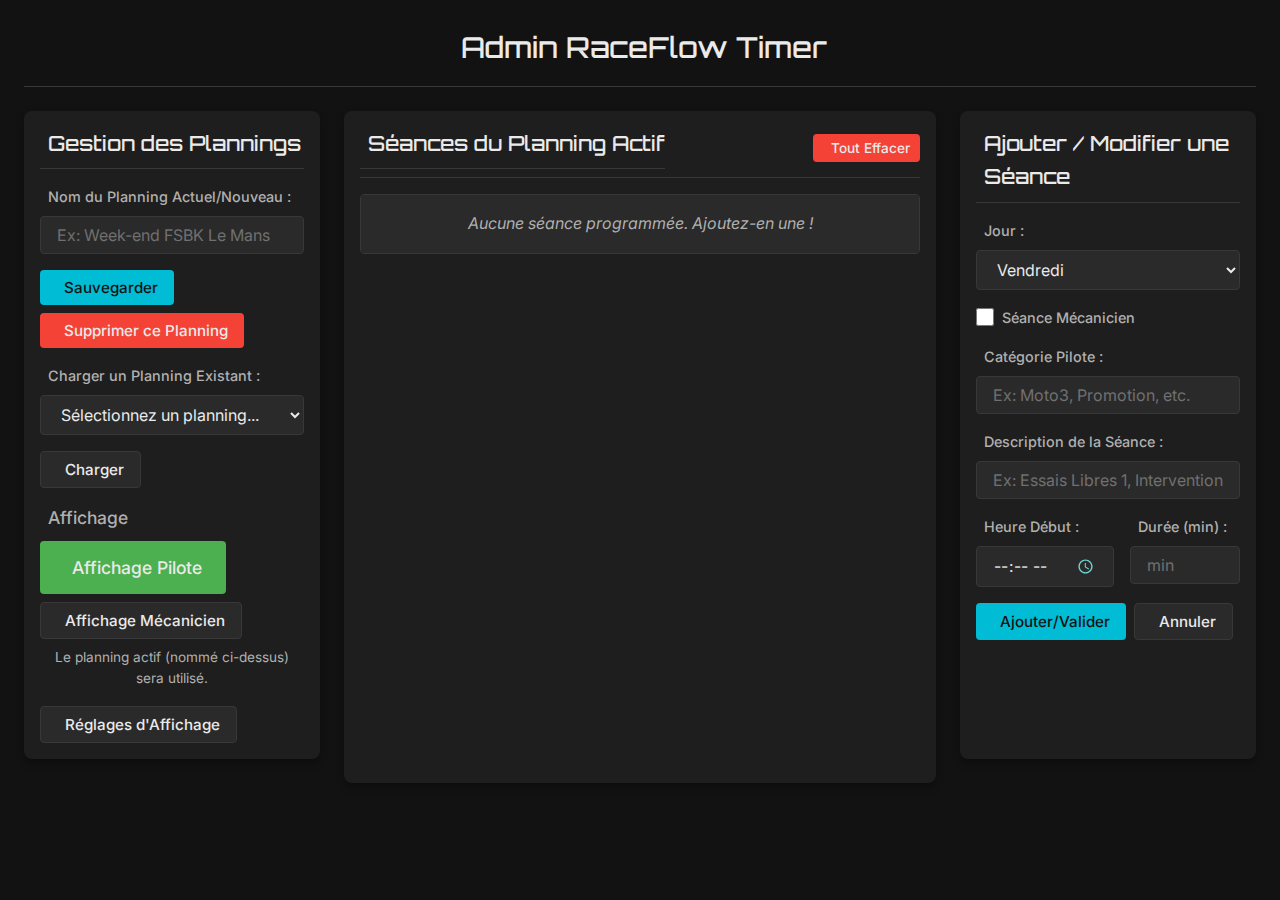
<file: index.html>
<!DOCTYPE html>
<html lang="fr">
<head>
    <meta charset="UTF-8">
    <meta name="viewport" content="width=device-width, initial-scale=1.0">
    <title>Admin RaceFlow Timer</title>
    <link rel="stylesheet" href="style.css">
    <link rel="preconnect" href="https://fonts.googleapis.com">
    <link rel="preconnect" href="https://fonts.gstatic.com" crossorigin>
    <link href="https://fonts.googleapis.com/css2?family=Inter:wght@300;400;500;700&family=Orbitron:wght@400;500;700&display=swap" rel="stylesheet">
    <link rel="stylesheet" href="https://cdnjs.cloudflare.com/ajax/libs/font-awesome/6.5.2/css/all.min.css" integrity="sha512-SnH5WK+bZxgPHs44uWIX+LLJAJ9/2PkPKZ5QiAj6Ta86w+fsb2TkcmfRyVX3pBnMFcV7oQPJkl9QevSCWr3W6A==" crossorigin="anonymous" referrerpolicy="no-referrer" />
</head>
<body>
    <div class="admin-wrapper">
        <header class="main-header">
            <div class="logo-container">
                <i class="fas fa-cogs header-icon"></i>
                <h1>Admin RaceFlow Timer</h1>
            </div>
        </header>

        <main class="admin-main-content">
            <div class="admin-grid">
                <section class="card">
                    <h2 class="card-title"><i class="fas fa-calendar-alt icon"></i> Gestion des Plannings</h2>
                    <div class="schedule-management">
                        <div class="form-group">
                            <label for="scheduleName"><i class="fas fa-file-signature icon"></i> Nom du Planning Actuel/Nouveau :</label>
                            <input type="text" id="scheduleName" placeholder="Ex: Week-end FSBK Le Mans">
                        </div>
                        <div class="button-group">
                            <button id="saveSchedule" class="btn btn-primary"><i class="fas fa-save icon"></i> Sauvegarder</button>
                            <button id="deleteScheduleBtn" class="btn btn-danger"><i class="fas fa-trash-alt icon"></i> Supprimer ce Planning</button>
                        </div>
                    </div>
                    <div class="schedule-load">
                        <div class="form-group">
                            <label for="loadScheduleSelect"><i class="fas fa-folder-open icon"></i> Charger un Planning Existant :</label>
                            <select id="loadScheduleSelect">
                                <option value="">Sélectionnez un planning...</option>
                            </select>
                        </div>
                        <button id="loadScheduleBtn" class="btn btn-secondary"><i class="fas fa-download icon"></i> Charger</button>
                    </div>
                     <div class="display-launch card-section">
                        <h3 class="card-subtitle"><i class="fas fa-tv icon"></i> Affichage</h3>
                        <div class="button-group">
                            <button id="launchDisplayBtn" class="btn btn-launch"><i class="fas fa-rocket icon"></i> Affichage Pilote</button>
                            <button id="launchMechanicDisplayBtn" class="btn btn-secondary"><i class="fas fa-wrench icon"></i> Affichage Mécanicien</button>
                        </div>
                        <p class="note">Le planning actif (nommé ci-dessus) sera utilisé.</p>
                    </div>
                    <div class="settings-launch card-section">
                        <button id="openSettingsModalBtn" class="btn btn-secondary"><i class="fas fa-sliders-h icon"></i> Réglages d'Affichage</button>
                    </div>
                </section>

                <section class="card large-card">
                    <div class="card-header">
                        <h2 class="card-title"><i class="fas fa-stream icon"></i> Séances du Planning Actif</h2>
                        <button id="clearAllSessionsBtn" class="btn btn-danger btn-small"><i class="fas fa-eraser icon"></i> Tout Effacer</button>
                    </div>
                    <ul id="sessionsListAdmin" class="session-list">
                        <li class="empty-state">Aucune séance programmée. Ajoutez-en une !</li>
                    </ul>
                </section>

                <section class="card">
                    <h2 class="card-title"><i class="fas fa-plus-circle icon"></i> Ajouter / Modifier une Séance</h2>
                    <form id="sessionForm">
                        <input type="hidden" id="sessionId">
                        <div class="form-group">
                            <label for="sessionDay"><i class="fas fa-calendar-day icon"></i> Jour :</label>
                            <select id="sessionDay" required>
                                <option value="1">Lundi</option>
                                <option value="2">Mardi</option>
                                <option value="3">Mercredi</option>
                                <option value="4">Jeudi</option>
                                <option value="5">Vendredi</option>
                                <option value="6">Samedi</option>
                                <option value="0">Dimanche</option>
                            </select>
                        </div>
                        
                        <div class="form-group checkbox-group">
                            <input type="checkbox" id="isMechanicSession">
                            <label for="isMechanicSession">Séance Mécanicien</label>
                        </div>

                        <div id="category-form-group" class="form-group">
                            <label for="category"><i class="fas fa-tags icon"></i> Catégorie Pilote :</label>
                            <input type="text" id="category" list="categorySuggestions" placeholder="Ex: Moto3, Promotion, etc.">
                            <datalist id="categorySuggestions"></datalist>
                        </div>

                        <div class="form-group">
                            <label for="sessionType"><i class="fas fa-clipboard-list icon"></i> Description de la Séance :</label>
                            <input type="text" id="sessionType" list="sessionTypeSuggestions" required placeholder="Ex: Essais Libres 1, Intervention Pneus">
                            <datalist id="sessionTypeSuggestions"></datalist>
                        </div>
                        <div class="form-row">
                            <div class="form-group">
                                <label for="startTime"><i class="fas fa-clock icon"></i> Heure Début :</label>
                                <input type="time" id="startTime" required>
                            </div>
                            <div class="form-group">
                                <label for="duration"><i class="fas fa-hourglass-half icon"></i> Durée (min) :</label>
                                <input type="number" id="duration" min="1" required placeholder="min">
                            </div>
                        </div>
                        <div class="button-group">
                            <button type="submit" id="addSessionBtn" class="btn btn-primary"><i class="fas fa-check icon"></i> Ajouter/Valider</button>
                            <button type="button" id="clearFormBtn" class="btn btn-secondary"><i class="fas fa-times icon"></i> Annuler</button>
                        </div>
                    </form>
                </section>
            </div>
        </main>
    </div>

    <div id="settingsModal" class="modal">
        <div class="modal-content">
            <span class="modal-close" id="closeSettingsModalBtn" title="Fermer">&times;</span>
            <section class="card">
                <h2 class="card-title"><i class="fas fa-sliders-h icon"></i> Paramètres d'Affichage</h2>
                <div class="form-group">
                    <label for="preSessionWarningTime"><i class="fas fa-bell icon"></i> Alerte pré-séance : <span id="preSessionWarningTimeLabel">15</span> min</label>
                    <input type="range" id="preSessionWarningTime" value="15" min="1" max="120" step="1" class="slider">
                </div>
                <div class="form-group">
                    <label for="mainTimerSize"><i class="fas fa-text-height icon"></i> Taille Timer Principal : <span id="mainTimerSizeLabel">100</span>%</label>
                    <input type="range" id="mainTimerSize" value="100" min="50" max="150" step="5" class="slider">
                </div>
                <div class="form-group">
                    <label for="titleSize"><i class="fas fa-text-height icon"></i> Taille Titres : <span id="titleSizeLabel">100</span>%</label>
                    <input type="range" id="titleSize" value="100" min="50" max="150" step="5" class="slider">
                </div>
                <div class="form-group">
                    <label for="secondaryTimerSize"><i class="fas fa-text-height icon"></i> Taille Timer Secondaire : <span id="secondaryTimerSizeLabel">100</span>%</label>
                    <input type="range" id="secondaryTimerSize" value="100" min="50" max="150" step="5" class="slider">
                </div>
                <div class="button-group" style="justify-content: flex-end;">
                     <button id="closeModalAndSaveBtn" class="btn btn-primary"><i class="fas fa-check icon"></i> Appliquer et Fermer</button>
                </div>
                <p class="note">N'oubliez pas de sauvegarder le planning principal pour conserver ces réglages.</p>
            </section>
        </div>
    </div>

    <script src="app_admin.js"></script>
</body>
</html>
</file>
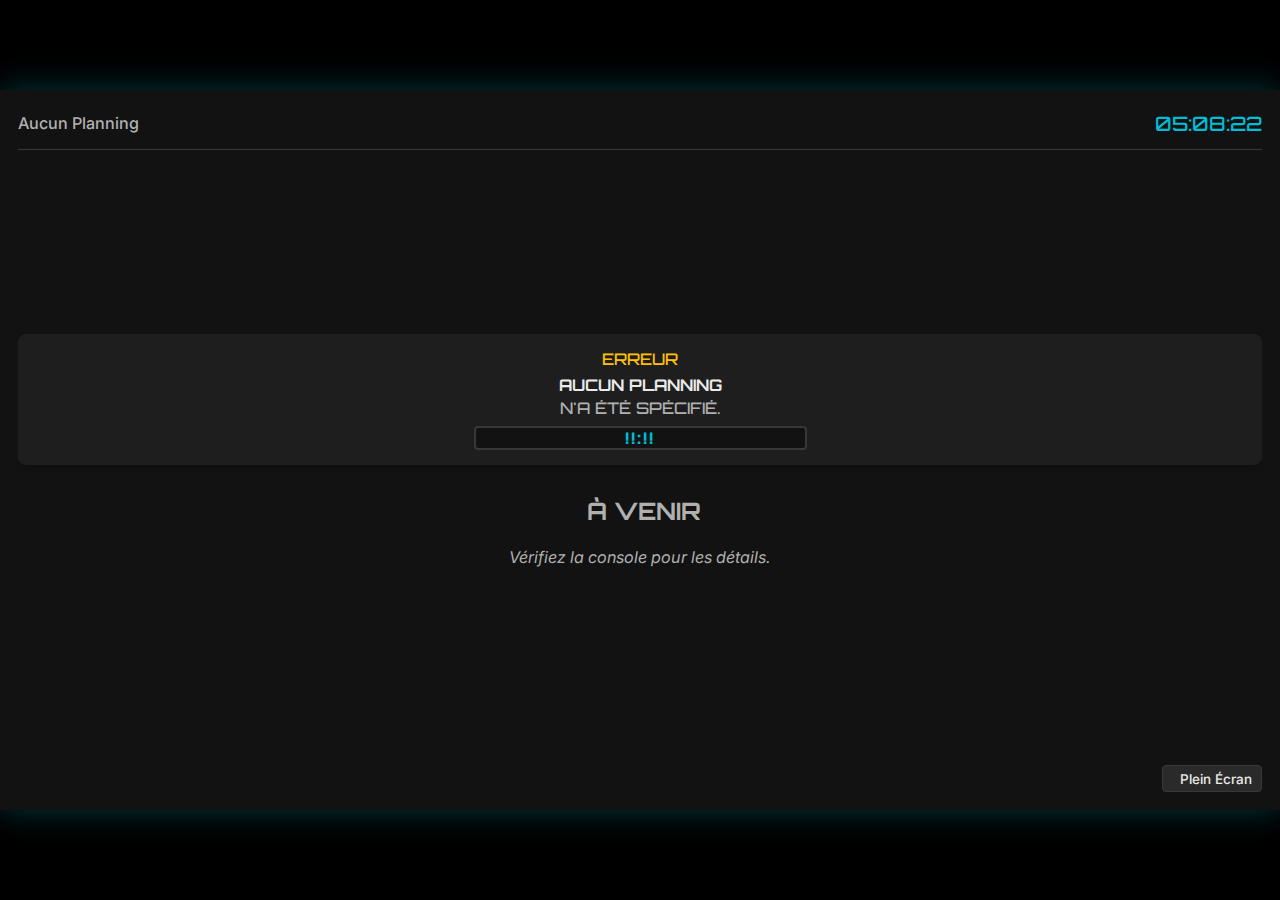
<file: display.html>
<!DOCTYPE html>
<html lang="fr">
<head>
    <meta charset="UTF-8">
    <meta name="viewport" content="width=device-width, initial-scale=1.0">
    <title>RaceFlow Timer</title>
    <link rel="stylesheet" href="style.css">
    <link rel="preconnect" href="https://fonts.googleapis.com">
    <link rel="preconnect" href="https://fonts.gstatic.com" crossorigin>
    <link href="https://fonts.googleapis.com/css2?family=Inter:wght@300;400;500;700&family=Orbitron:wght@400;500;700;900&display=swap" rel="stylesheet">
    <link rel="stylesheet" href="https://cdnjs.cloudflare.com/ajax/libs/font-awesome/6.5.2/css/all.min.css" integrity="sha512-SnH5WK+bZxgPHs44uWIX+LLJAJ9/2PkPKZ5QiAj6Ta86w+fsb2TkcmfRyVX3pBnMFcV7oQPJkl9QevSCWr3W6A==" crossorigin="anonymous" referrerpolicy="no-referrer" />
</head>
<body>
    <div class="display-page-wrapper"> <div class="display-content-16-9"> <header class="display-page-header">
                <div id="currentScheduleNameDisplay" class="schedule-name-display">Chargement du planning...</div>
                <div id="currentTimeDisplay" class="time-display">--:--:--</div>
            </header>

            <main class="display-main-content">
                <section class="countdown-section">
                    <div id="mainCountdownStatus" class="countdown-status-text">PROCHAINE SÉANCE</div>
                    <div id="mainCountdownCategory" class="countdown-category-text">-- CATÉGORIE --</div>
                    <div id="mainCountdownSessionType" class="countdown-session-text">-- TYPE DE SÉANCE --</div>
                    <div id="mainCountdownTimer" class="countdown-timer-digits">--:--</div>
                </section>

                <section class="upcoming-section">
                    <h2 class="upcoming-title"><i class="fas fa-forward icon"></i> À VENIR</h2>
                    <ul id="upcomingSessionsList" class="upcoming-list">
                        <li class="empty-state">Aucune séance à afficher.</li>
                    </ul>
                </section>
            </main>
             <footer class="display-page-footer">
                <button id="fullscreenBtn" class="btn btn-secondary btn-small"><i class="fas fa-expand icon"></i> Plein Écran</button>
            </footer>
        </div>
    </div>
    <script src="app_display.js"></script>
</body>
</html>
</file>
<file: style.css>
/* styles.css - Refonte */
:root {
    --color-background-dark: #121212;
    --color-background-medium: #1E1E1E;
    --color-background-light: #2A2A2A; /* Pour hover et éléments actifs légers */
    --color-border: #383838;
    --color-text-primary: #EAEAEA;
    --color-text-secondary: #B0B0B0;
    --color-text-placeholder: #707070;
    --color-accent-primary: #00BCD4; /* Cyan */
    --color-accent-primary-darker: #0097A7;
    --color-accent-primary-hover: #00E5FF;
    --color-accent-secondary: #FFC107; /* Ambre/Jaune */
    --color-accent-secondary-darker: #FFA000;
    --color-danger: #F44336;
    --color-danger-darker: #D32F2F;
    --color-success: #4CAF50; /* Vert pour "en cours" */
    --color-warning: #FF9800; /* Orange pour "imminent" */

    --font-primary: 'Inter', sans-serif;
    --font-display: 'Orbitron', sans-serif;

    --border-radius-small: 4px;
    --border-radius-medium: 8px;
    --padding-base: 1rem; /* 16px */
    --padding-small: calc(var(--padding-base) * 0.5); /* 8px */
    --padding-medium: var(--padding-base); /* 16px */
    --padding-large: calc(var(--padding-base) * 1.5); /* 24px */

    --shadow-small: 0 2px 4px rgba(0,0,0,0.2);
    --shadow-medium: 0 4px 8px rgba(0,0,0,0.3);

    /* Pour affichage 16:9, tailles de police dynamiques */
    --dynamic-font-unit: 1vmin; 
}

/* Reset et Base */
* {
    margin: 0;
    padding: 0;
    box-sizing: border-box;
}

html, body {
    height: 100%; 
}

body {
    font-family: var(--font-primary);
    background-color: var(--color-background-dark);
    color: var(--color-text-primary);
    line-height: 1.6;
    font-size: 16px; 
    overflow-x: hidden; 
}

/* Conteneurs principaux ADMIN */
.admin-wrapper {
    display: flex;
    flex-direction: column;
    min-height: 100vh; 
    padding: var(--padding-medium);
}
@media (min-width: 768px) {
    .admin-wrapper {
        padding: var(--padding-large);
    }
}


/* En-têtes ADMIN */
.main-header {
    display: flex;
    justify-content: center; 
    align-items: center;
    padding-bottom: var(--padding-medium);
    margin-bottom: var(--padding-large);
    border-bottom: 1px solid var(--color-border);
}
.logo-container {
    display: flex;
    align-items: center;
    gap: var(--padding-small);
}
.main-header h1 {
    font-family: var(--font-display);
    font-size: 1.8em;
    color: var(--color-text-primary);
    font-weight: 500;
}
.header-icon {
    font-size: 1.5em;
    color: var(--color-accent-primary);
}


/* Grille d'administration */
.admin-main-content {
    flex-grow: 1;
}
.admin-grid {
    display: grid;
    grid-template-columns: 1fr; 
    gap: var(--padding-large);
}

@media (min-width: 1200px) { 
    .admin-grid {
        grid-template-columns: 1fr 2fr 1fr; 
    }
    .large-card { 
        grid-column: 2 / 3; 
        grid-row: 1 / 3; 
    }
}


/* Cartes ADMIN */
.card {
    background-color: var(--color-background-medium);
    padding: var(--padding-medium);
    border-radius: var(--border-radius-medium);
    box-shadow: var(--shadow-medium);
    display: flex;
    flex-direction: column;
    gap: var(--padding-medium);
}
.card-title {
    font-family: var(--font-display);
    font-size: 1.3em;
    font-weight: 500;
    color: var(--color-text-primary);
    padding-bottom: var(--padding-small);
    border-bottom: 1px solid var(--color-border);
    display: flex;
    align-items: center;
    gap: var(--padding-small);
}
.card-subtitle {
    font-family: var(--font-primary);
    font-size: 1.1em;
    font-weight: 500;
    color: var(--color-text-secondary);
    margin-bottom: var(--padding-small);
     display: flex;
    align-items: center;
    gap: var(--padding-small);
}
.card-header {
    display: flex;
    justify-content: space-between;
    align-items: center;
    border-bottom: 1px solid var(--color-border);
    padding-bottom: var(--padding-small);
}


/* Formulaires ADMIN */
.form-group {
    margin-bottom: var(--padding-medium);
    display: flex;
    flex-direction: column;
}
.form-group label {
    font-size: 0.9em;
    color: var(--color-text-secondary);
    margin-bottom: var(--padding-small);
    font-weight: 500;
    display: flex;
    align-items: center;
    gap: 6px;
}
.form-group .icon {
    color: var(--color-accent-primary);
    margin-right: 2px;
}

.checkbox-group {
    flex-direction: row;
    align-items: center;
    gap: var(--padding-small);
}
.checkbox-group label {
    margin-bottom: 0;
}
input[type="checkbox"] {
    width: 18px;
    height: 18px;
    accent-color: var(--color-accent-primary);
}


input[type="text"],
input[type="time"],
input[type="number"],
select {
    width: 100%;
    padding: var(--padding-small) var(--padding-medium);
    background-color: var(--color-background-light);
    border: 1px solid var(--color-border);
    border-radius: var(--border-radius-small);
    color: var(--color-text-primary);
    font-family: var(--font-primary);
    font-size: 1em;
    transition: border-color 0.2s ease, box-shadow 0.2s ease;
}
input[type="text"]::placeholder,
input[type="number"]::placeholder {
    color: var(--color-text-placeholder);
}
input:focus, select:focus {
    outline: none;
    border-color: var(--color-accent-primary);
    box-shadow: 0 0 0 2px rgba(0, 188, 212, 0.3);
}
input[type="time"]::-webkit-calendar-picker-indicator {
    filter: invert(70%) sepia(30%) saturate(500%) hue-rotate(130deg);
    cursor: pointer;
}
input[type="range"].slider {
    -webkit-appearance: none;
    appearance: none;
    width: 100%;
    height: 8px;
    background: var(--color-border);
    border-radius: 5px;
    outline: none;
    opacity: 0.7;
    transition: opacity .2s;
}
input[type="range"].slider:hover {
    opacity: 1;
}
input[type="range"].slider::-webkit-slider-thumb {
    -webkit-appearance: none;
    appearance: none;
    width: 20px;
    height: 20px;
    background: var(--color-accent-primary);
    cursor: pointer;
    border-radius: 50%;
}
input[type="range"].slider::-moz-range-thumb {
    width: 20px;
    height: 20px;
    background: var(--color-accent-primary);
    cursor: pointer;
    border-radius: 50%;
}

.form-row {
    display: flex;
    gap: var(--padding-medium);
}
.form-row .form-group {
    flex: 1;
}

/* Boutons ADMIN & communs */
.button-group {
    display: flex;
    gap: var(--padding-small);
    flex-wrap: wrap;
}
.btn {
    font-family: var(--font-primary);
    padding: var(--padding-small) var(--padding-medium);
    border: none;
    border-radius: var(--border-radius-small);
    font-size: 0.95em;
    font-weight: 500;
    cursor: pointer;
    transition: background-color 0.2s ease, transform 0.1s ease;
    display: inline-flex;
    align-items: center;
    justify-content: center;
    gap: 8px;
    text-decoration: none;
}
.btn:hover {
    transform: translateY(-1px);
}
.btn:active {
    transform: translateY(0px);
}

.btn-primary {
    background-color: var(--color-accent-primary);
    color: var(--color-background-dark);
}
.btn-primary:hover {
    background-color: var(--color-accent-primary-hover);
}
.btn-primary:active {
    background-color: var(--color-accent-primary-darker);
}

.btn-secondary {
    background-color: var(--color-background-light);
    color: var(--color-text-primary);
    border: 1px solid var(--color-border);
}
.btn-secondary:hover {
    background-color: var(--color-border);
}

.btn-danger {
    background-color: var(--color-danger);
    color: var(--color-text-primary);
}
.btn-danger:hover {
    background-color: var(--color-danger-darker);
}

.btn-launch {
    background-color: var(--color-success);
    color: var(--color-text-primary);
    font-size: 1.1em !important;
    padding: var(--padding-medium) var(--padding-large) !important;
}
.btn-launch:hover {
    background-color: #388E3C; /* Darker green */
}

.btn-small {
    padding: 6px 10px;
    font-size: 0.85em;
}

.note {
    font-size: 0.85em;
    color: var(--color-text-secondary);
    text-align: center;
    margin-top: var(--padding-small);
}

/* Liste des sessions (Admin) */
.session-list {
    list-style-type: none;
    max-height: 400px;
    overflow-y: auto;
    border: 1px solid var(--color-border);
    border-radius: var(--border-radius-small);
}
.session-list li {
    padding: var(--padding-medium);
    background-color: var(--color-background-light);
    border-bottom: 1px solid var(--color-border);
    display: flex;
    justify-content: space-between;
    align-items: center;
    transition: background-color 0.2s ease;
}
.session-list li:last-child {
    border-bottom: none;
}
.session-list li:hover {
    background-color: var(--color-border);
}
.session-list .session-info {
    flex-grow: 1;
    font-size: 0.9em;
}
.session-list .session-info .session-day-badge {
    display: inline-block;
    background-color: var(--color-accent-secondary);
    color: var(--color-background-dark);
    padding: 2px 6px;
    border-radius: var(--border-radius-small);
    font-size: 0.8em;
    font-weight: 700;
    margin-right: 8px;
}
.session-list .session-info strong { /* Heure */
    font-weight: 500;
    color: var(--color-accent-primary);
}
.session-list .session-actions button {
    margin-left: var(--padding-small);
    background: none;
    border: none;
    color: var(--color-text-secondary);
    cursor: pointer;
    font-size: 1.1em;
}
.session-list .session-actions button:hover {
    color: var(--color-accent-primary);
}
.session-list .session-actions .delete-btn:hover {
    color: var(--color-danger);
}
.session-list .empty-state {
    color: var(--color-text-secondary);
    text-align: center;
    font-style: italic;
    justify-content: center;
}


/* === PAGE D'AFFICHAGE (display.html) === */
.display-page-wrapper {
    display: flex;
    justify-content: center;
    align-items: center;
    width: 100vw;
    height: 100vh;
    background-color: #000; 
    overflow: hidden; 
}

.display-content-16-9 {
    display: flex;
    flex-direction: column;
    background-color: var(--color-background-dark); 
    overflow: hidden; 

    width: 100vw; 
    height: calc(100vw * 9 / 16); 

    max-height: 100vh;
    max-width: calc(100vh * 16 / 9); 

    margin: auto; 
    padding: calc(var(--dynamic-font-unit) * 2); 
    box-shadow: 0 0 30px rgba(0,188,212,0.3); 
}

/* Header de la page d'affichage */
.display-page-header {
    display: flex;
    justify-content: space-between;
    align-items: center;
    padding-bottom: calc(var(--dynamic-font-unit) * 1);
    margin-bottom: calc(var(--dynamic-font-unit) * 1.5);
    border-bottom: 1px solid var(--color-border);
    flex-shrink: 0; 
}
.schedule-name-display {
    font-family: var(--font-primary);
    font-size: calc(var(--dynamic-font-unit) * 1.8);
    color: var(--color-text-secondary);
    font-weight: 500;
    white-space: nowrap;
    overflow: hidden;
    text-overflow: ellipsis;
}
.time-display {
    font-family: var(--font-display);
    font-size: calc(var(--dynamic-font-unit) * 2.2);
    color: var(--color-accent-primary);
    font-weight: 500;
}

/* Contenu principal de l'affichage */
.display-main-content {
    flex-grow: 1; 
    display: flex;
    flex-direction: column;
    justify-content: center; 
    gap: calc(var(--dynamic-font-unit) * 2);
    overflow: hidden; 
    padding: calc(var(--dynamic-font-unit) * 1) 0;
}

/* Section Compte à Rebours */
.countdown-section {
    background-color: var(--color-background-medium);
    padding: calc(var(--dynamic-font-unit) * 1.5) calc(var(--dynamic-font-unit) * 1.5);
    border-radius: var(--border-radius-medium);
    box-shadow: var(--shadow-small);
    text-align: center;
}

.secondary-countdown {
    display: none; 
    font-family: var(--font-primary);
    /* font-size est géré par JS */
    font-weight: 500;
    color: var(--color-text-secondary);
    background-color: rgba(0,0,0,0.25);
    padding: var(--padding-small);
    border-radius: var(--border-radius-small);
    margin: 0 auto var(--padding-medium); 
    border: 1px solid var(--color-border);
    max-width: 90%;
    white-space: nowrap;
    overflow: hidden;
    text-overflow: ellipsis;
}

.secondary-countdown .highlight {
    color: var(--color-success); 
    font-weight: 700;
}

.countdown-status-text {
    font-family: var(--font-display);
    /* font-size est géré par JS */
    color: var(--color-accent-secondary);
    margin-bottom: calc(var(--dynamic-font-unit) * 0.5);
    font-weight: 500;
    text-transform: uppercase;
}
.countdown-category-text, .countdown-session-text {
    font-family: var(--font-display);
    /* font-size est géré par JS */
    color: var(--color-text-primary);
    margin-bottom: calc(var(--dynamic-font-unit) * 0.5);
    font-weight: 700;
    text-transform: uppercase;
    line-height: 1.1; 
    overflow: hidden;
    text-overflow: ellipsis;
    white-space: nowrap;
}
.countdown-session-text {
    /* font-size est géré par JS */
    color: var(--color-text-secondary);
    margin-bottom: calc(var(--dynamic-font-unit) * 1);
    font-weight: 500;
}
.countdown-timer-digits {
    font-family: var(--font-display);
    /* font-size est géré par JS */
    font-weight: 900;
    color: var(--color-accent-primary);
    padding: calc(var(--dynamic-font-unit) * 0.2) calc(var(--dynamic-font-unit) * 1);
    background-color: var(--color-background-dark);
    border-radius: var(--border-radius-small);
    display: inline-block;
    min-width: calc(var(--dynamic-font-unit) * 37); 
    letter-spacing: 2px;
    border: 2px solid var(--color-border);
    line-height: 1; 
}

.countdown-timer-digits.active {
    color: var(--color-success);
    border-color: var(--color-success);
    animation: pulse-green-border 1.5s infinite;
}
.countdown-timer-digits.imminent {
    color: var(--color-warning);
    border-color: var(--color-warning);
    animation: pulse-orange-border 1.5s infinite;
}

@keyframes pulse-green-border {
    0% { box-shadow: 0 0 8px var(--color-success), 0 0 12px var(--color-success); }
    50% { box-shadow: 0 0 18px var(--color-success), 0 0 28px var(--color-success); }
    100% { box-shadow: 0 0 8px var(--color-success), 0 0 12px var(--color-success); }
}
@keyframes pulse-orange-border {
    0% { box-shadow: 0 0 8px var(--color-warning), 0 0 12px var(--color-warning); }
    50% { box-shadow: 0 0 18px var(--color-warning), 0 0 28px var(--color-warning); }
    100% { box-shadow: 0 0 8px var(--color-warning), 0 0 12px var(--color-warning); }
}

/* Section Prochaines Séances (Affichage) */
.upcoming-section {
    padding-top: calc(var(--dynamic-font-unit) * 1);
    text-align: center;
    overflow: hidden; 
    flex-shrink: 1; 
}
.upcoming-title {
    font-family: var(--font-display);
    /* font-size est géré par JS */
    color: var(--color-text-secondary);
    margin-bottom: calc(var(--dynamic-font-unit) * 1);
    text-transform: uppercase;
    display: flex;
    align-items: center;
    justify-content: center;
    gap: var(--padding-small);
}
.upcoming-list {
    list-style-type: none;
    max-height: calc(var(--dynamic-font-unit) * 18); 
    overflow-y: auto;
}
.upcoming-list li {
    background-color: rgba(30, 30, 30, 0.7);
    color: var(--color-text-secondary);
    padding: calc(var(--dynamic-font-unit) * 0.6) calc(var(--dynamic-font-unit) * 1); 
    margin: 0 auto calc(var(--dynamic-font-unit) * 0.5);
    max-width: 90%;
    border-radius: var(--border-radius-small);
    /* font-size est géré par JS */
    text-align: left;
    border-left-width: 5px; 
    border-left-style: solid; 
    transition: background-color 0.2s ease;
    white-space: nowrap;
    overflow: hidden;
    text-overflow: ellipsis;
}
.upcoming-list li .session-day-badge {
    display: inline-block;
    background-color: var(--color-accent-secondary);
    color: var(--color-background-dark);
    padding: calc(var(--dynamic-font-unit) * 0.2) calc(var(--dynamic-font-unit) * 0.6);
    border-radius: var(--border-radius-small);
    font-size: 0.8em; 
    font-weight: 700;
    margin-right: calc(var(--dynamic-font-unit) * 0.6); 
    vertical-align: middle;
}
.upcoming-list li:hover {
    background-color: var(--color-background-light);
}
.upcoming-list li strong { /* Heure */
    color: var(--color-text-primary);
    font-weight: 500;
}
.upcoming-list .empty-state {
    color: var(--color-text-secondary);
    text-align: center;
    font-style: italic;
    border-left: none;
    background-color: transparent;
    font-size: calc(var(--dynamic-font-unit) * 1.8);
    white-space: normal; 
}

/* Footer de la page d'affichage (pour bouton plein écran) */
.display-page-footer {
    padding-top: calc(var(--dynamic-font-unit) * 1);
    text-align: right; 
    flex-shrink: 0;
}
#fullscreenBtn {
    font-size: calc(var(--dynamic-font-unit) * 1.5);
    padding: calc(var(--dynamic-font-unit) * 0.5) calc(var(--dynamic-font-unit) * 1);
}


/* Responsive pour l'ADMIN */
@media (max-width: 768px) {
    .main-header h1 { font-size: 1.5em; }
}
@media (max-width: 480px) {
    .admin-grid { gap: var(--padding-medium); }
    .card { padding: var(--padding-small); }
    .form-row { flex-direction: column; }
}

/* Scrollbars personnalisées */
::-webkit-scrollbar {
    width: 8px;
    height: 8px;
}
::-webkit-scrollbar-track {
    background: var(--color-background-dark);
}
::-webkit-scrollbar-thumb {
    background: var(--color-border);
    border-radius: 4px;
}
::-webkit-scrollbar-thumb:hover {
    background: var(--color-accent-primary);
}

/* === STYLES POUR LA MODALE === */
.modal {
    display: none; 
    position: fixed; 
    z-index: 1000; 
    left: 0;
    top: 0;
    width: 100%;
    height: 100%;
    overflow: auto; 
    background-color: rgba(0,0,0,0.7); 
    justify-content: center;
    align-items: center;
}

.modal-content {
    background-color: var(--color-background-medium);
    padding: var(--padding-large);
    border-radius: var(--border-radius-medium);
    border: 1px solid var(--color-border);
    width: 90%;
    max-width: 600px;
    position: relative;
    box-shadow: 0 5px 15px rgba(0,0,0,0.5);
    animation: fadeIn 0.3s ease-out;
}

@keyframes fadeIn {
    from {transform: translateY(-50px); opacity: 0;}
    to {transform: translateY(0); opacity: 1;}
}

.modal-close {
    color: var(--color-text-secondary);
    position: absolute;
    top: 10px;
    right: 20px;
    font-size: 32px;
    font-weight: bold;
    transition: color 0.2s ease;
}

.modal-close:hover,
.modal-close:focus {
    color: var(--color-text-primary);
    text-decoration: none;
    cursor: pointer;
}

.modal-content .card {
    box-shadow: none;
    background-color: transparent;
    padding: 0;
    gap: var(--padding-large); 
}
</file>
